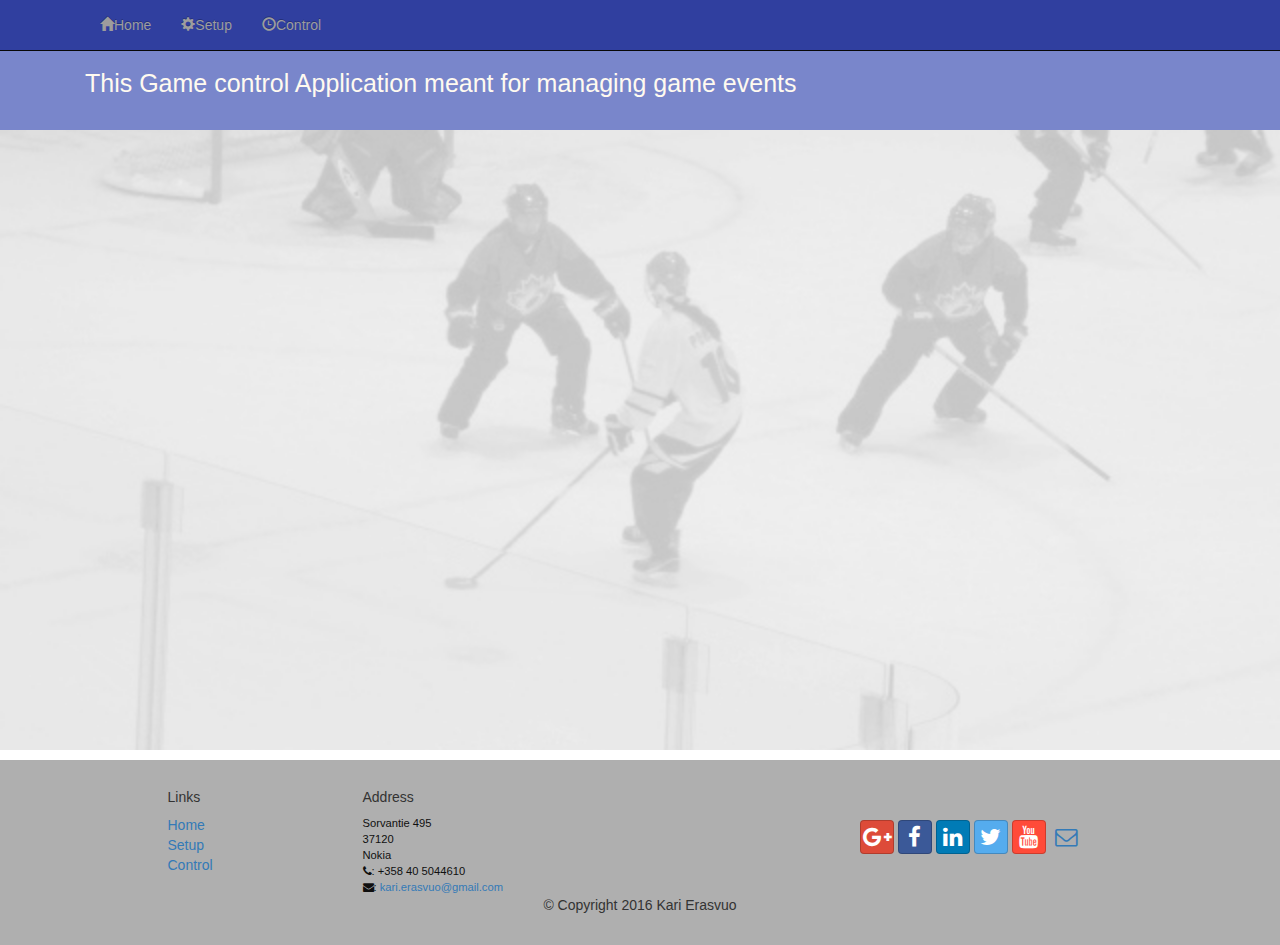
<file: public/index.html>
<!DOCTYPE html>
<html lang="en" ng-app="pelikelloApp">
<head>
    <meta charset="utf-8">
	<meta http-equiv="Content-Type" content="text/html; charset=UTF-8">
    <meta http-equiv="X-UA-Compatible" content="IE=edge">
    <meta name="viewport" content="width=device-width, initial-scale=1">
    <title>Pelikello</title>

        <!-- Bootstrap -->
<!-- build:css styles/main.css -->
    <link href="styles/bootstrap.min.css" rel="stylesheet">
    <link href="styles/bootstrap-theme.min.css" rel="stylesheet">
    <link href="styles/font-awesome.min.css" rel="stylesheet">
    <link href="styles/bootstrap-social.css" rel="stylesheet">
    <link href="styles/mystyles.css" rel="stylesheet">
<!-- endbuild -->
</head>

<body>
	<div ui-view="header"></div>  
	<div ui-view="content"></div>
	<div ui-view="footer"></div>	

    <script src="scripts/jquery.min.js"></script>
    <!-- Include all compiled plugins (below), or include individual files as needed -->
    <script src="scripts/bootstrap.min.js"></script>
    <script src="scripts/angular.min.js"></script>
    <script src="scripts/angular-route.js"></script>
    <script src="scripts/angular-ui-router.min.js"></script>    
    <script src="scripts/angular-resource.min.js"></script>    
    <script src="scripts/ui-bootstrap-tpls-1.2.4.min.js"></script>
    <script src="scripts/ngStorage.min.js"></script>
    <script src="scripts/app.js"></script>
    <script src="scripts/controllers.js"></script>    
    <script src="scripts/services.js"></script>		
	
	

</body>
</html>
</file>
<file: public/styles/mystyles.css>
.row-header {
  margin: 0px auto;
  padding: 0px 0px;
}
.row-content {
  margin: 0px auto;
  padding: 0px 0px;
  border-bottom: 1px ridge;
  min-height: 300px;
}

.row-footer {
  margin: 0px auto;
  padding: 20px 0px;
  background-color: #AfAfAf;
  min-height: 90px;
}
.jumbotron {
  height: 80px;
  margin: 0px auto;
  padding: 0px 0px;
  background: #7986CB;
  color: floralwhite;
}

.navbar-inverse {
  background: #303f9f;
  color: #ffffff;
}
.navbar-inverse .navbar-nav > .active > a {
  background: #1a237e;
  color: #ffffff;
}
.navbar-inverse .navbar-nav > .active > a:hover {
  background: #1a237e;
  color: #ffffff;
}
.navbar-inverse .navbar-nav > .active > a:focus {
  background: #1a237e;
  color: #ffffff;
}
.navbar-inverse .navbar-nav > .open > a {
  background: #1a237e;
  color: #ffffff;
}
.navbar-inverse .navbar-nav > .open > a:hover {
  background: #1a237e;
  color: #ffffff;
}
.navbar-inverse .navbar-nav > .open > a:focus {
  background: #1a237e;
  color: #ffffff;
}
.navbar-inverse .navbar-nav .open .dropdown-menu > li > a {
  background-color: #303f9f;
  color: #eeeeee;
}
.navbar-inverse .navbar-nav .open .dropdown-menu > li > a:hover {
  color: #000000;
}
.navbar-inverse .navbar-nav .open .dropdown-menu {
  background-color: #303f9f;
  color: #eeeeee;
}
address {
  color: #0f0f0f;
  font-size: 80%;
  margin: 0px;
}
body {
  align: center;
  padding: 50px 0px 0px 0px;
  z-index: 0; 
}

h2 {
font-size: 25px;
}


.tab-content {
  border-bottom: 1px solid #dddddd;
  border-left: 1px solid #dddddd;
  border-right: 1px solid #dddddd;
  padding: 10px;
}
.checkbox {
  width: 70px;
}

.control-label {
  width: 120px;		
}


table td {
    border-top: none !important;
}

/* for scores, game time and break period time */
.table td.td1 { background: black;  text-align:center;   
                     color:red; font-family: Arial; font-size: 38px; height:50px; }

/* for visitor penalties and visitor timeouts */										 
.table td.td2 { background: black; 
                     color:white; font-family: Arial; font-size: 10px; 
                     vertical-align: bottom; text-align: right; height:40px}

/* for home penalties and home timeouts */
.table td.td3 { background: black; 
                     color:white; font-family: Arial; font-size: 10px; 
                     vertical-align: bottom; text-align: left; height:40px}					 

/* for home indicator */
.table td.td4 { background: black; height:50px; 
                     vertical-align: top; text-align: right; 
                     color:white; font-family: Arial; font-size: 40px;}					 

/* for visitor indicator */
.table td.td5 { background: black; height:50px;
                     vertical-align: top; text-align: left; 
                     color:white; font-family: Arial; font-size: 40px;}						 					 
/* for period indicator */
.table td.td6 { background: black; text-align:center;   
                     color:yellow; font-family: Arial; font-size: 40px; height:50px}					 
			 										 
					 
#homegoals{border:1px solid; border-color: red; background-color: grey; width:100px; margin-bottom:10px;
                     color:black; font-family: Arial; font-size: 20px; height:50px}

#visitorgoals{border:1px solid; border-color: green; background-color: grey; width:100px; margin-bottom:10px;
                     color:black; font-family: Arial; font-size: 20px; height:50px}

#timeouts, #addPenaltyBtn, #removePenaltyBtn, #startBtn, #stopBtn, #resetBtn, #goaltoscreenBtn
                    {background-color: grey; width:100px; margin-bottom:10px;
                     color:black; font-family: Arial; font-size: 12px; height:50px}			 


.bkground {
  background-image: url(../images/tausta2.jpg);
  background-repeat: no-repeat;
  background-position: center;
  background-size: cover;
  width: 100%;
  height: 100%;
  z-index: 1;
  position: relative;
}

.panel { 
  background: black;   opacity: 1;
}
.panel1 { 
  background: grey;  opacity: 1;
}

.tmp {
  opacity: 1;
  z-index: 2;
  position: relative;
}

@media ( max-width : 768px ) {
  #homegoals{border:1px solid; border-color: red; background-color: grey; width:60px; margin-bottom:50px;
                     color:black; font-family: Arial; font-size: 10px; height:40px }

  #visitorgoals{border:1px solid; border-color: green; background-color: grey; width:60px; margin-bottom:5px;
                     color:black; font-family: Arial; font-size: 10px; height:40px}

  #timeouts, #addPenaltyBtn, #removePenaltyBtn, #startBtn, #stopBtn, #resetBtn, #goaltoscreenBtn
                    {background-color: grey; width:60px; margin-bottom:5px;
                     color:black; font-family: Arial; font-size: 10px; height:40px} 
  h2 {
    font-size: 20px;
  }

}

@media ( max-width : 512px ) {
  #homegoals{border:1px solid; border-color: red; background-color: grey; width:40px; margin-bottom:50px;
                     color:black; font-family: Arial; font-size: 8px; height:40px }

  #visitorgoals{border:1px solid; border-color: green; background-color: grey; width:40px; margin-bottom:5px;
                     color:black; font-family: Arial; font-size: 8px; height:40px}

  #timeouts, #addPenaltyBtn, #removePenaltyBtn, #startBtn, #stopBtn, #resetBtn, #goaltoscreenBtn
                    {background-color: grey; width:40px; margin-bottom:5px;
                     color:black; font-family: Arial; font-size: 8px; height:40px}
  h2 {
    font-size: 15px;
  }

}
</file>
